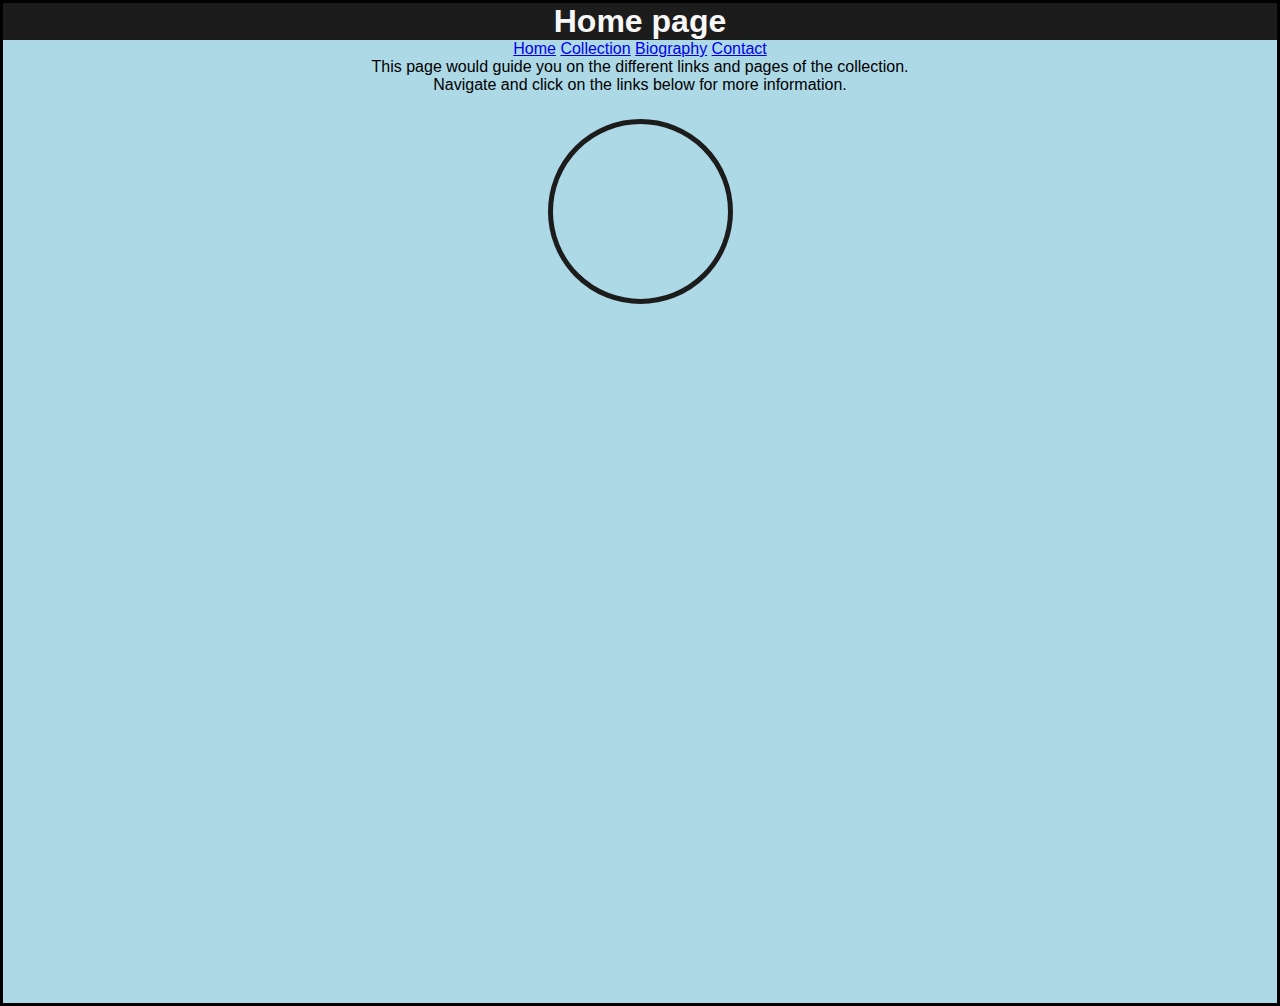
<file: index.html>
<!DOCTYPE html>
<html>
<head>
  <title>Home page</title>
  <link rel="stylesheet" href="style.css">
</head>
<body>
  <div id="bigdiv">
    <a href="https://github.com/JPORUARO">
    <div id="gh"></div>
  </a>



  <h1>Home page</h1>

  <nav id="navigation">
    <a href="index.html">Home</a>
    <a href="collection.html">Collection</a>
    <a href="bio.html">Biography</a>
    <a href="contact.html">Contact</a>
  </nav>

  <p>This page would guide you on the different links and pages of the collection.</p>
  <p>Navigate and click on the links below for more information.</p>

  <div id="avatar"></div>
  </div>

</body>
</html>
</file>
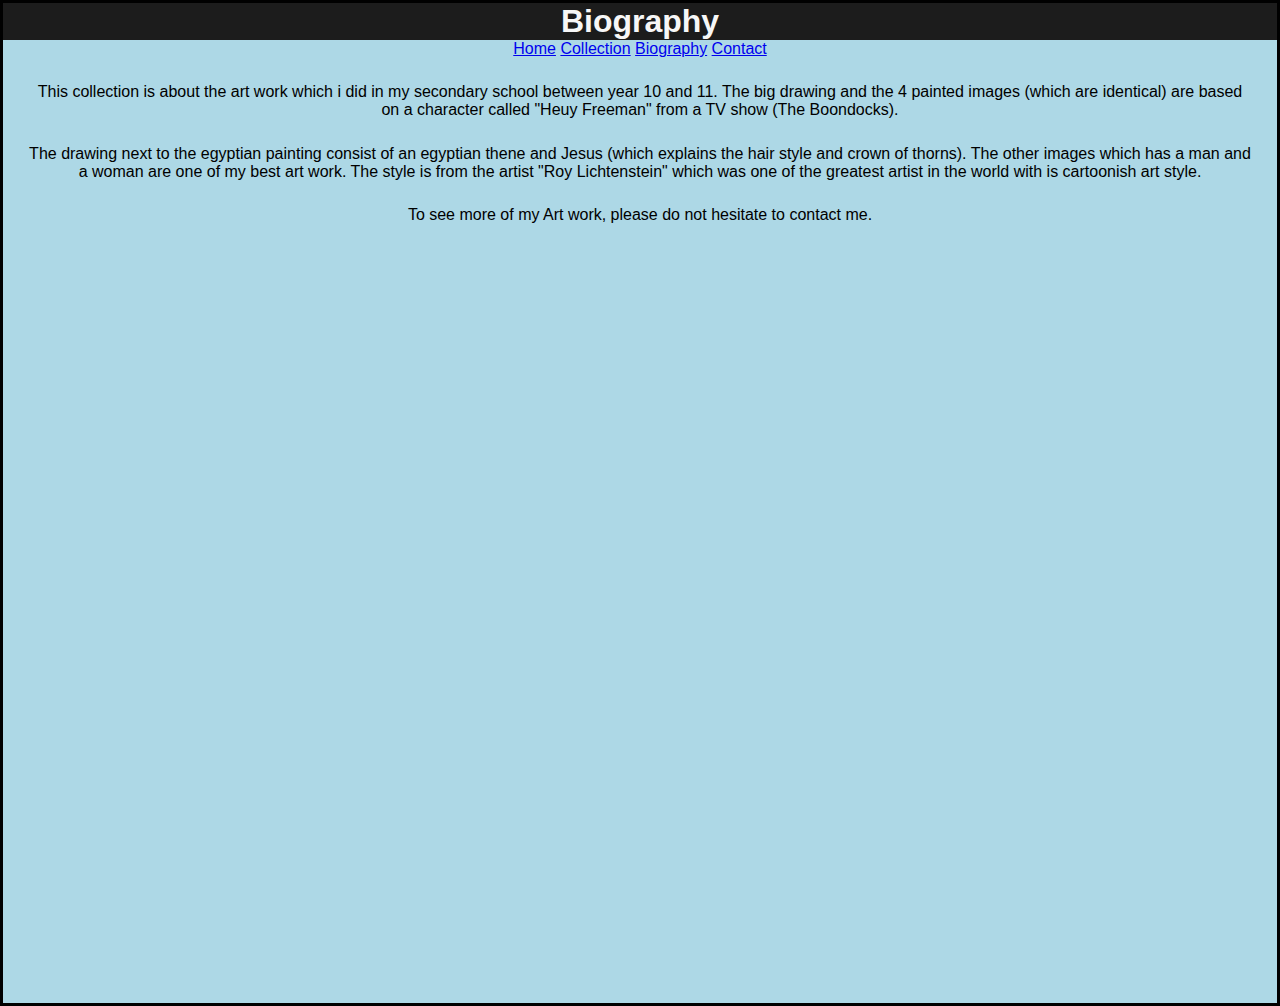
<file: bio.html>
<!DOCTYPE html>
<html>
<head>

  <title>Biography</title>
    <link rel="stylesheet" href="style.css">
</head>
<body>
  <div id="bigdiv">
    <a href="https://github.com/JPORUARO">
    <div id="gh"></div>
  </a>



  <h1>Biography</h1>
  <nav id="navigation">
    <a href="index.html">Home</a>
    <a href="collection.html">Collection</a>
    <a href="bio.html">Biography</a>
    <a href="contact.html">Contact</a>
  </nav>
  <p class="para">This collection is about the art work which i did in my secondary school between year 10 and 11.
     The big drawing and the 4 painted images (which are identical) are based on a character called "Heuy Freeman" from a TV show (The Boondocks). </p>

     <p class="para">The drawing next to the egyptian painting consist of an egyptian thene and Jesus (which explains the hair style and crown of thorns).
        The other images which has a man and a woman are one of my best art work. The style is from the artist "Roy Lichtenstein" which was one of the greatest artist in the world with is cartoonish art style.</p>

        <p class="para">To see more of my Art work, please do not hesitate to contact me.</p>

</body>
</html>
</file>
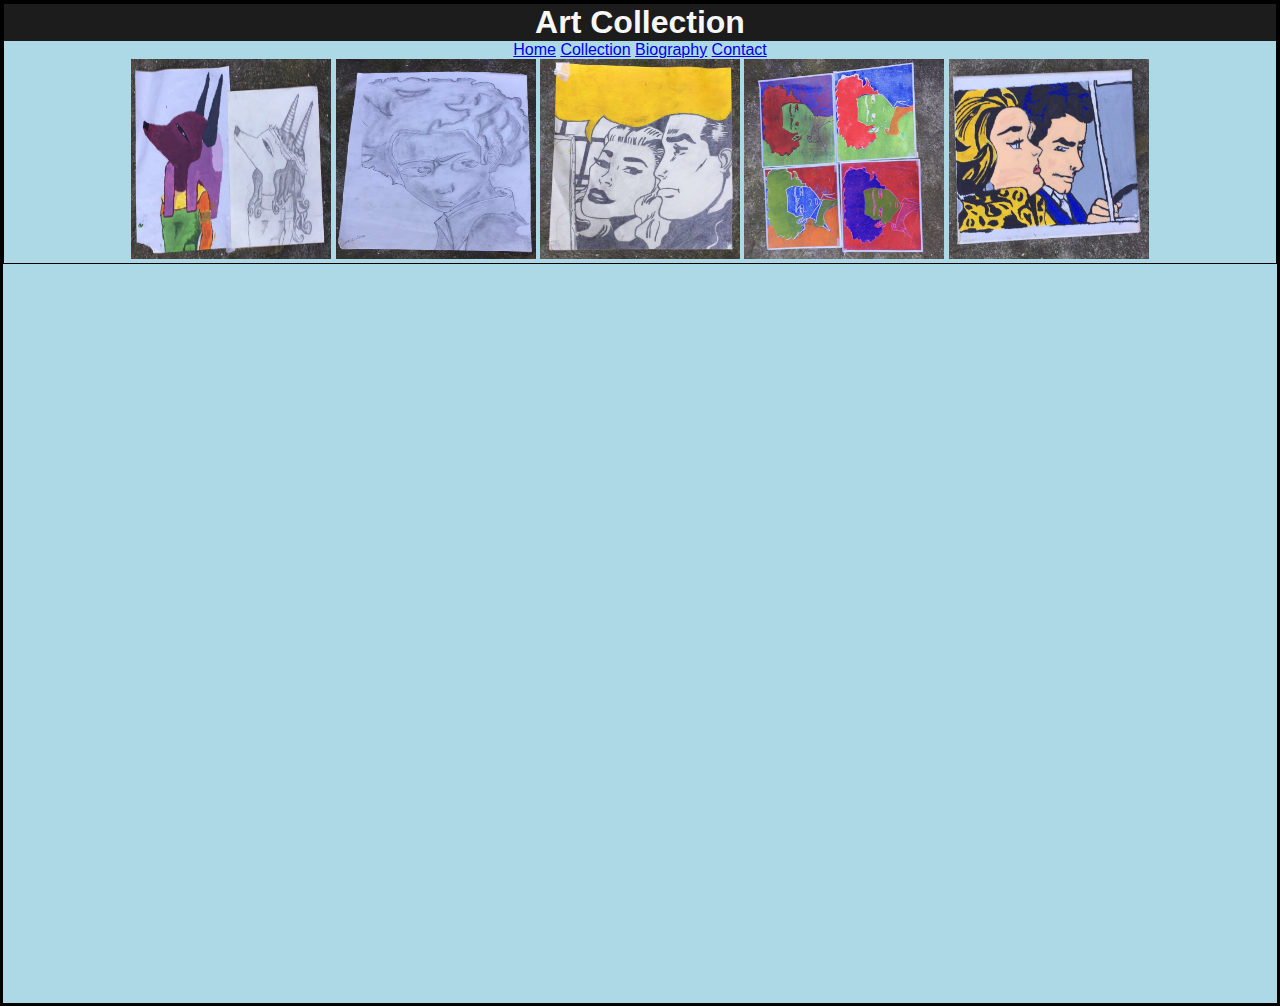
<file: collection.html>
<!DOCTYPE html>
<html>

<head>
  <title>Collection page</title>
    <link rel="stylesheet" href="style.css">
</head>

<body>


<div id="bigdiv">
  <a href="https://github.com/JPORUARO">
    <div id="gh"></div>
  </a>

<header class="art">

<h1>Art Collection</h1>

<nav id="navigation">
  <a href="index.html">Home</a>
  <a href="collection.html">Collection</a>
  <a href="bio.html">Biography</a>
  <a href="contact.html">Contact</a>
</nav>

<div id="imagelist">
<img src="images/egyptian.jpeg" width="200" height="200"/>
<img src="images/Huey_drawing.jpeg" width="200" height="200" />
<img src="images/yellow.jpeg" width="200" height="200"/>
<img src="images/Huey4.jpeg" width="200" height="200"/>
<img src="images/man_woman.jpeg" width="200" height="200"/>
</div>

</body>
</html>
</file>
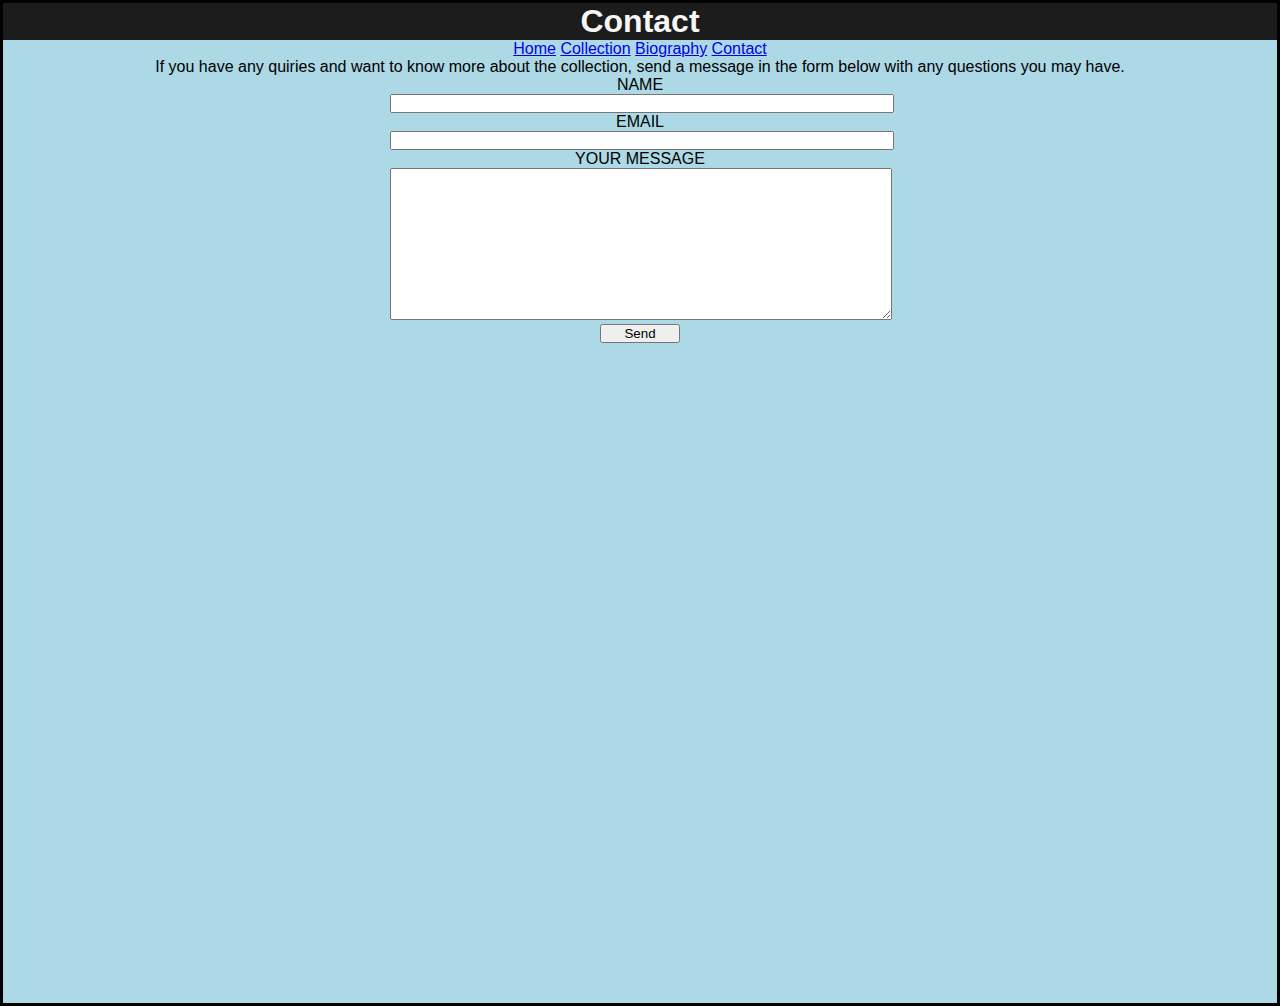
<file: contact.html>
<!DOCTYPE html>
<html>
<head>
  <title>Contact page</title>
    <link rel="stylesheet" href="style.css">
</head>
<body>
  <div id="bigdiv">
    <a href="https://github.com/JPORUARO">
      <div id="gh"></div>
    </a>

  <h1>Contact</h1>

  <nav id="navigation">
    <a href="index.html">Home</a>
    <a href="collection.html">Collection</a>
    <a href="bio.html">Biography</a>
    <a href="contact.html">Contact</a>
  </nav>

  <p>If you have any quiries and want to know more about the collection, send a message in the form below with any questions you may have.</p>

  <form id="contactform">
    NAME<input type="text"/>
    EMAIL<input type="text"/>
    YOUR MESSAGE<textarea id="message" type="text"></textarea>
    <input id="sendbutton" type="submit" value="Send"/>
</form>


</body>
</html>
</file>
<file: style.css>
body {
	font-family: 'Open Sans';
	margin: 0;
	background-color: #ADD8E6;
}

* {
  padding: 0px;
  margin: 0px;
  font-family: sans-serif;
  text-align: center;
}

h1 {
  width: 100%;
  background-color: #1c1c1c;
  color: #f7f7f7;
}

img.resize{
   width:200px;
   height:200px;
}


#navigation li a:hover{
  width: 100%;
  background-color: #e74c3c;
  color: #f7f7f7;
  text-align: center;
}

#navigationss:link {
  color: #f7f7f7;
}

#avatar {
	background-image:image(oruaro.jpeg);
	background-size: 150%;
	background-position: 50% 10%;
	width: 175px;
	height: 175px;
	border-radius: 50%;
	border-style: solid;
	border-width: 5px;
	border-color: #1c1c1c;
	margin: 25px auto;
}

#bigdiv {
  border:3px solid black;
  height: 1000px
}


#imagelist {
  margin: 0 auto;
}

#avatar {
	background-image: url('https://avatars3.githubusercontent.com/u/22788482');
	background-size: 150%;
	background-position: 50% 10%;
	width: 175px;
	height: 175px;
	border-radius: 50%;
	border-style: solid;
	border-width: 5px;
	border-color: #1c1c1c;
	margin: 25px auto;
}

#imagelist a {
  margin: 2px;
  border: 4px solid #333;
  display: inline-block;
}



#contactform{
  width: 500px;
  text-align: center;
  margin: auto;
}

#sendbutton{
  width: 80px;
}

#message{
  height: 150px;
  width: 500px;
}

#gh {
	background-image: url('http://i.imgur.com/wfyjn5g.png');
	position: absolute;
	width: 32px;
	height: 32px;
	top: 3px;
	right: 1px;
	opacity: 1;
	transition: opacity 0.25s;
	border-radius: 49%;
}

#gh:hover {
	opacity: 0.8;
	transition: opacity 0.25s;
}

input{
  width:100%
}
.para{
  margin: 2%;
}

.art{
  border:1px solid black;

}
</file>
